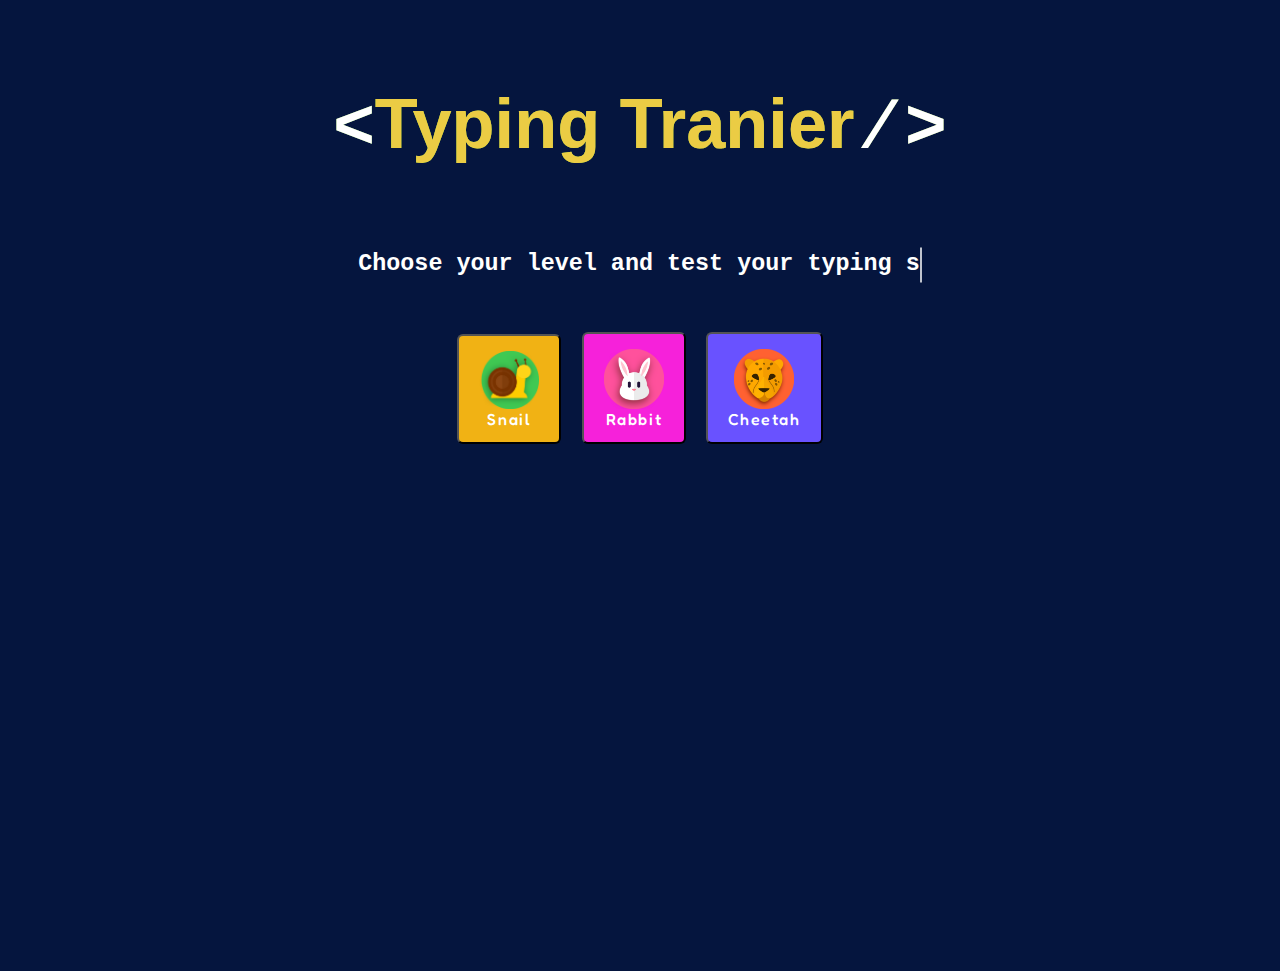
<file: index.html>
<!DOCTYPE html>
<html lang="en">
<head>
    <meta charset="UTF-8">
    <meta http-equiv="X-UA-Compatible" content="IE=edge">
    <meta name="keywords" content="HTML, CSS, JavaScript">
    <meta name="author" content="Arnab Manna">
    <meta name="viewport" content="width=device-width, initial-scale=1">
    <meta name="description" content="A minimal Typing test.">
    <link rel="stylesheet" href="style.css">
    <title>Typing-Trainer | Arnab Manna</title>

    <body>
    <br>
        <div class="wrapper">
            <h1><div id = "animated-example" class ="animated bounce">
                <span class="brackets">&#60;</span>Typing Tranier<span class="brackets"> &#8725; &#62;</span>
                </div></h1>
            <br>
            <p class="anim-typewriter text">Choose your level and test your typing skills</p><br>
            <div>
                <button onclick="window.location.href='./snail.html';" class="snail" id="snail"><img src="assets/level/png/snail.png"><br>Snail</button>
                <button onclick="window.location.href='./rabbit.html';" class="rabbit" id="rabbit"><img src="assets/level/png/rabbit.png"><br>Rabbit</button>
                <button onclick="window.location.href='./cheetah.html';" class="cheetah" id="cheetah"><img src="assets/level/png/cheetah.png"><br>Cheetah</button>
            </div>
            <!-- <div class="arnab">
                <a href="">Arnab</a>
            </div>
             -->
            
            
        </div>
    </h1>
</body>
</html>
</file>
<file: style.css>
@import url('https://fonts.googleapis.com/css2?family=Fredoka+One&display=swap');
        body {
            padding: 0px;
            margin: 0 auto;
            font: 100%/1.5 "Source Sans Pro", Verdana, sans-serif;
            background: #dcb32d;
            -webkit-font-smoothing: antialiased;
            background-color: #05153e;
            color: white;         
            background-size: 400% 400%;
             height: 100vh;
        }

        header {
            display: block;
            padding: 1.5rem;
        }

        h1 {
            font-size: 4.4em;
            color: #ebcc44;
            margin-bottom: 4rem;
            text-align: center;
            background-image: linear-gradient(92deg, #7ce43c 0%, #a3c331 100%);
            -webkit-background-clip: text;
            background-clip: text;
        }

        .brackets {
            color: white
        }

        @-webkit-keyframes bounce { 
            0%, 20%, 50%, 80%, 100% {-webkit-transform: translateY(0);} 
            40% {-webkit-transform: translateY(-30px);} 
            60% {-webkit-transform: translateY(-15px);} 
         } 
         
        @keyframes bounce { 
            0%, 20%, 50%, 80%, 100% {transform: translateY(0);} 
            40% {transform: translateY(-30px);} 
            60% {transform: translateY(-15px);} 
         }
         
        .bounce { 
            -webkit-animation-name: bounce; 
            animation-name: bounce; 
         }

        button{
            display: inline-block;
            text-transform: none;
            cursor: pointer;
            line-height: 1em;
            transition: all 0.35s cubic-bezier(0.1, 0, 0, 1);
            border-radius: 6px;
            padding: 15px 20px; 
            align-items: center;
            margin: 8px;
        
        }

        button:hover {
            border-radius: 8px;
            box-shadow: inset 0 -2px 0 rgba(0, 0, 0, 0.1), 0 4px 8px rgba(0, 0, 0, 0.2);
            transform: scale(1.06);
            text-shadow: 0 -1px rgba(0, 0, 0, 0.1);
        }

        button:active {
            transform: scale(0.98);
            box-shadow: inset 0 -1px 0 rgba(0, 0, 0, 0.2), 0 1px 3px rgba(0, 0, 0, 0.3);
        /*border: 1px solid rgba(0, 0, 0, .1);*/
        }

        .snail {
            color: white;
            font-weight: 500;
            font-size: 16px;
            background: #f1b214;
            font-family: 'Fredoka One';
            letter-spacing: 0.1em;
        }

        .rabbit {
            color: white;
            font-weight: 500;
            font-size: 16px;
            background: #f621da;
            font-family: 'Fredoka One';
            letter-spacing: 0.1em;
        }

        .cheetah {
            color: white;
            font-weight: 500;
            font-size: 16px;
            background: #6952ff;
            font-family: 'Fredoka One';
            letter-spacing: 0.1em;
        }

        img{
            width: 60px;
        }

        .wrapper {
            height: 100vh;
            /*This part is important for centering*/
            align-items: center;
            text-align: center;
        }

        .anim-typewriter{
            animation: typewriter 4s steps(45) 1s 1 normal both,
                       blinkTextCursor 500ms steps(45) infinite normal;
            font-family: monospace; 
        }
        @keyframes typewriter{
            from{width: 0;}
            to{width: 28em;}
        }

        @keyframes blinkTextCursor{
            from{border-right-color: #bde424;}
            to{border-right-color: transparent;}
        }

        .text{
            width: 24em;
            margin: 0 auto;
            border-right: 2px solid rgba(255,255,255,.75);
            color:white;
            font-size: 180%;
            text-align: center;
            white-space: nowrap;
            overflow: hidden;
            transform: translateY(-50%);    
        }

        .bounce {
            animation: bounce 2s ease ;
        }

        @keyframes bounce {
            70% { transform:translateY(0%); }
            80% { transform:translateY(-15%); }
            90% { transform:translateY(0%); }
            95% { transform:translateY(-7%); }
            97% { transform:translateY(0%); }
            99% { transform:translateY(-3%); }
            100% { transform:translateY(0); }
        }



        .word{
            text-align: center;
            font-family: 'Source Code Pro', monospace;
        }

        input{
            background-color: #2d325a;
            border: none;
            font-size:18px;
            font-family: 'Montserrat', sans-serif;
            font-weight: 12px;
            border-radius: 10px;
            outline-color: #fd65d1;
            box-shadow: 2px 2px 12px #1b2042;
            padding:9px;
            background: rgb(45,50,90);
            background: linear-gradient(126deg, rgba(45,50,90,1) 0%, rgba(62,68,118,1) 100%);
        }
        .result{
            background-color: #2d325a;
            width: 300px;
            padding: 30px;
            margin: auto;
            color:white;
            border-radius: 20px;
            box-shadow: 2px 2px 12px #1b2042;
            align-items: flex-end;
            font-size:18px;
            font-family: 'Montserrat', sans-serif;
            background: rgb(45,50,90);
            background: linear-gradient(126deg, rgba(45,50,90,1) 0%, rgba(62,68,118,1) 100%);
        }
        
        p{
            font-family: 'Montserrat', sans-serif;
            font-weight: bold;
        }
        button{
            display: inline-block;
            text-transform: none;
            cursor: pointer;
            line-height: 1em;
            transition: all 0.35s cubic-bezier(0.1, 0, 0, 1);
            border-radius: 6px;
            padding: 15px 20px; 
            margin: 8px;
            font-family: 'Fredoka One';
            letter-spacing: 0.1em;
        
        }


        button:hover {
            border-radius: 8px;
            box-shadow: inset 0 -2px 0 rgba(0, 0, 0, 0.1), 0 4px 8px rgba(0, 0, 0, 0.2);
            transform: scale(1.06);
            text-shadow: 0 -1px rgba(0, 0, 0, 0.1);
        }

        button:active {
            transform: scale(0.98);
            box-shadow: inset 0 -1px 0 rgba(0, 0, 0, 0.2), 0 1px 3px rgba(0, 0, 0, 0.3);
        /*border: 1px solid rgba(0, 0, 0, .1);*/
        }

        .orange {
            color: white;
            font-weight: 500;
            font-size: 16px;
            background: #e67e22
        }

        .progress-bar{
            background: rgb(0,255,201);
            background: linear-gradient(120deg, rgba(0,255,201,1) 6%, rgba(168,121,255,1) 100%);
            height: 10px;
            width: 3px;
            position: fixed;
            transition: 0.5s cubic-bezier(0.075, 0.82, 0.165, 1);
            }
        
         .firstbox {
            background-color: #6952ff;
            border-radius: 12px;
            width: 10cm;
            height: 9cm;
            align-items: center;
            text-align: center;
            margin: auto;
            margin-top: 3cm;
            }

        .firstbox:hover {
            box-shadow: inset 0 -2px 0 rgba(0, 0, 0, 0.1), 0 4px 8px rgba(0, 0, 0, 0.2);
            }
        
        .star {
            width: 99%;
            align-items: center;
            text-align: center;
            margin: auto;
            position:relative;
            bottom: 2cm;
            }   

        .arnab {
            text-decoration: none;
            position: fixed; bottom: 20px; right: 20px;
            width:5%;
            color: orange;
        }
</file>
